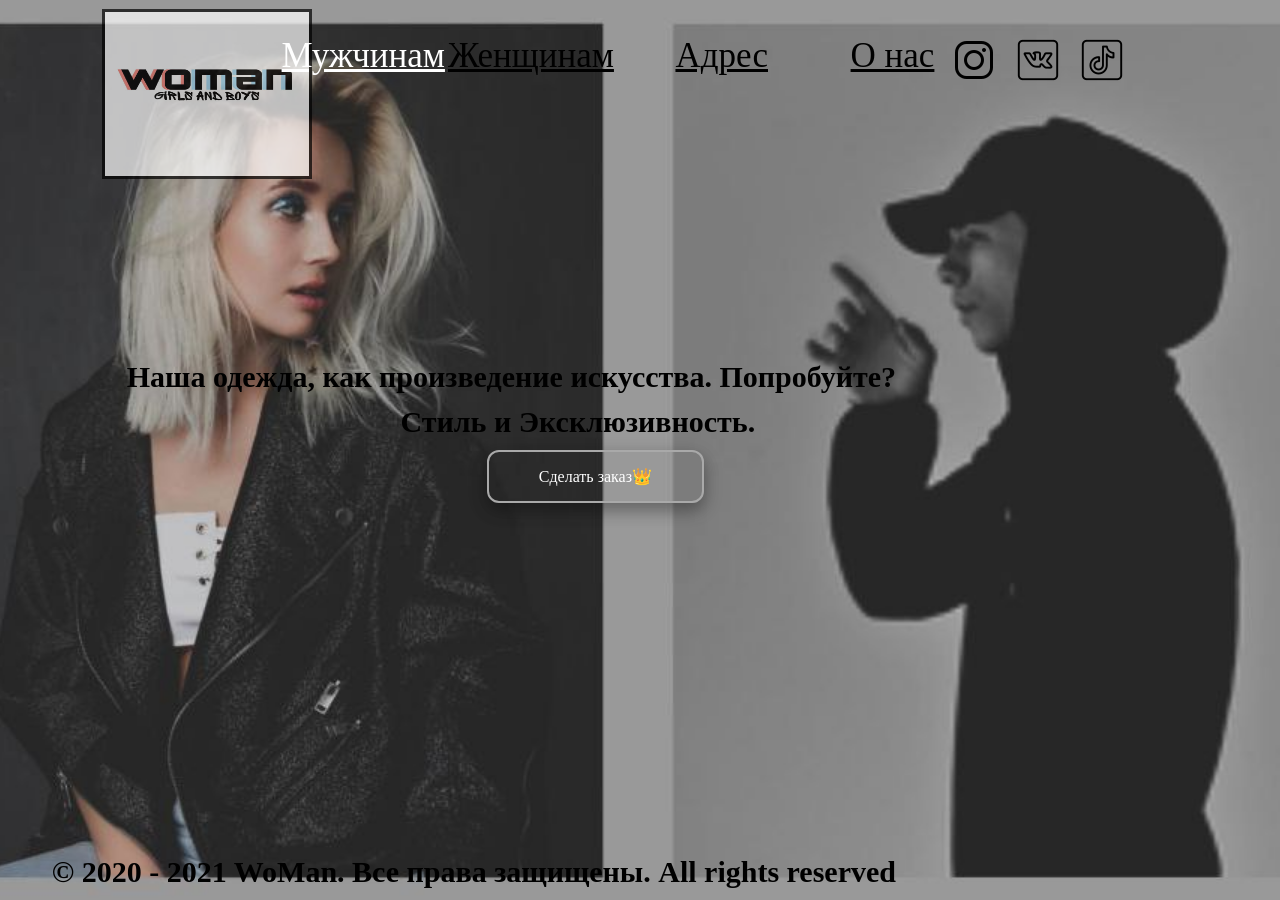
<file: index.html>
<!DOCTYPE html>
<html>
<head>
<meta charset="utf-8">
<title>Главная</title>
<link rel="stylesheet" href="css/главная.css">
</head>
<body>


<div class="button">
  <a href="#" id ="open_pop_up">Cделать заказ👑</a>
</div>

<div class="pop_up" id="pop_up">
  <div class="pop_up_container">
      <div class="pop_up_body" id="pop_up_body">
          <p>Оставить заявку</p>
          <form action="mail.php" method="POST"  >
              <input type="text" name="user_name" placeholder="Имя">
              <input type="text" name="user_phone" placeholder="Телефон">
              <input type="text" name="user_email" placeholder="Электроная почта">
              <button>Оставить заявку</button>
              
          </form>
          <div class="pop_up_close" id="pop_up_close">&#10006</div>
      </div>
  </div>
</div>


<p> <img src="logo.jfif" width="210" height="170" 
 class="fig">
 <a href="man.html" class="man">Мужчинам</a></p>
<a href="girl.html" class="girl">Женщинам</a></p>
<a href="adress.html" class="us">Адрес</a></p>
<a href="us.html" class="adress">О нас</a></p>
<a href="https://vk.com/ddcustomzone" class="tt"> </a></p>
<a href="https://vk.com/ddcustomzone" class="vk"> </a></p>
<a href="https://vk.com/ddcustomzone" class="inst"></a></p>
<a class="text1">Наша одежда, как произведение искусства. Попробуйте?</a></p>
<a class="text2">Стиль и Эксклюзивность.</a></p>
<a class="text">© 2020  - 2021 WoMan. Все права защищены. All rights reserved</a></p>
</p></p>
<script>

const openPopUp = document.getElementById('open_pop_up');
const closePopUp = document.getElementById('pop_up_close');
const popUp = document.getElementById('pop_up');

openPopUp.addEventListener('click', function(e){
    e.preventDefault();
    popUp.classList.add('active');
})

closePopUp.addEventListener('click', () => {
    popUp.classList.remove('active');
})
$(function(){
  $('form').submit(function() {
  var form = $(this);
    $.ajax({
        type: "POST",
        url: "mail.php",
        data: form.serialize(),
        beforeSend: (function(){
          $('.submit').css('color', 'transparent');
          $('.submit').addClass('progress-bar progress-bar-striped progress-bar-animated bg-warning');
        }),error: function(XMLHttpRequest, textStatus, errorThrown) {
              $('.error-data').slideDown();
            },success: (function() {
                $('.submit').css('color', '#333');
                $('.submit').removeClass('progress-bar progress-bar-striped progress-bar-animated bg-warning');
                $('.alrt').fadeIn();
        setTimeout(function() {
            form.trigger("reset");
        }, 2000);
    })
})
    return false;
})
})
const { SourceMapDevToolPlugin } = require("webpack");

plugins: [
  new SourceMapDevToolPlugin({
    filename: "[file].map"
  }),

]
  </script>
</body>
</html>
</file>
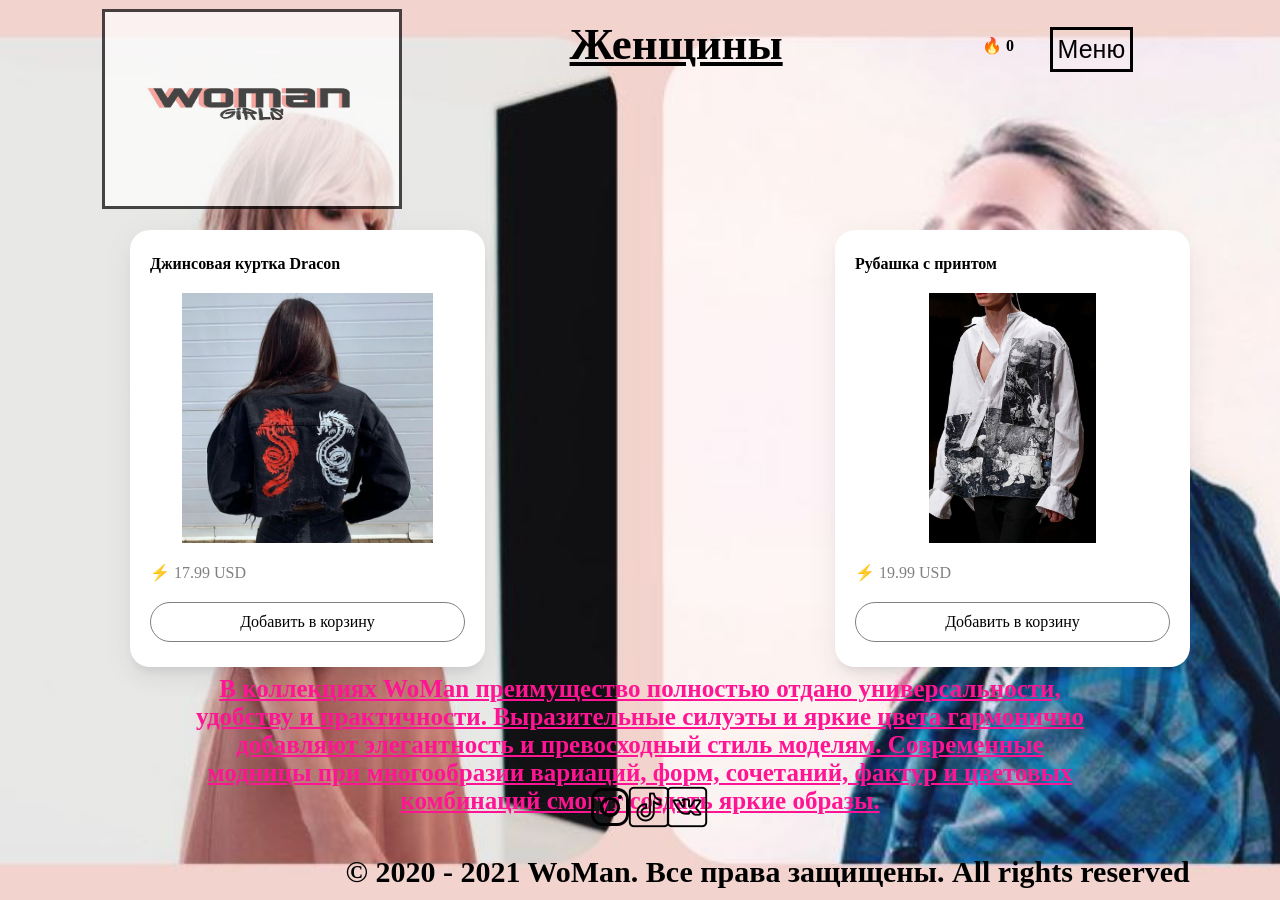
<file: girl.html>
<!DOCTYPE html>
<html>
<head>
<meta charset="utf-8">
<title>Girl</title>
<link rel="stylesheet" href="css/girl.css">
</head>
<body>

<p><a href="index.html"> <img src="дев.jfif" width="300" height="200" 
 class="fig"></a>
<div class="dropdown">
  <button class="dropbtn">Меню</button>
  <div class="dropdown-content">
    <a href="index.html">Главная</a>
    <a href="man.html">Мужчинам</a>
    <a href="adress.html">Адрес</a>
    <a href="us.html">О нас</a>
  
  </div>
</div>
 <a href="https://vk.com/ddcustomzone" class="basket"> </a></p>
 <a href="man.html" class="girl">Женщины</a></p>
 <a class="text1">В коллекциях WoMan преимущество полностью отдано универсальности, удобству и практичности. 
Выразительные силуэты и яркие цвета гармонично добавляют элегантность и превосходный стиль моделям.
Современные модницы при многообразии вариаций, форм, сочетаний, фактур и цветовых комбинаций смогут создать яркие образы.</a></p>
<a href="https://vk.com/ddcustomzone" class="tt"> </a></p>
<a href="https://vk.com/ddcustomzone" class="vk"> </a></p>
<a href="https://vk.com/ddcustomzone" class="inst"></a></p>

<a class="text">© 2020  - 2021 WoMan. Все права защищены. All rights reserved</a></p>
</p></p>
<div id="header"></div>
<div id="products"></div>
<div id="shopping"></div>
</p></p>
<script src="utils/localStorageUtil.js"></script>

<script src="constants2/catalog.js"></script>
<script src="constants2/root.js"></script>

<script src="components/Header/Header.js"></script>
<link rel="stylesheet" href="components/Header/Header.css">

<script src="components/Products/Products.js"></script>
<link rel="stylesheet" href="components/Products/Products.css">

<script src="components/shopping/shopping.js"></script>
<link rel="stylesheet" href="components/shopping/shopping.css">

</body>
</html>
</file>
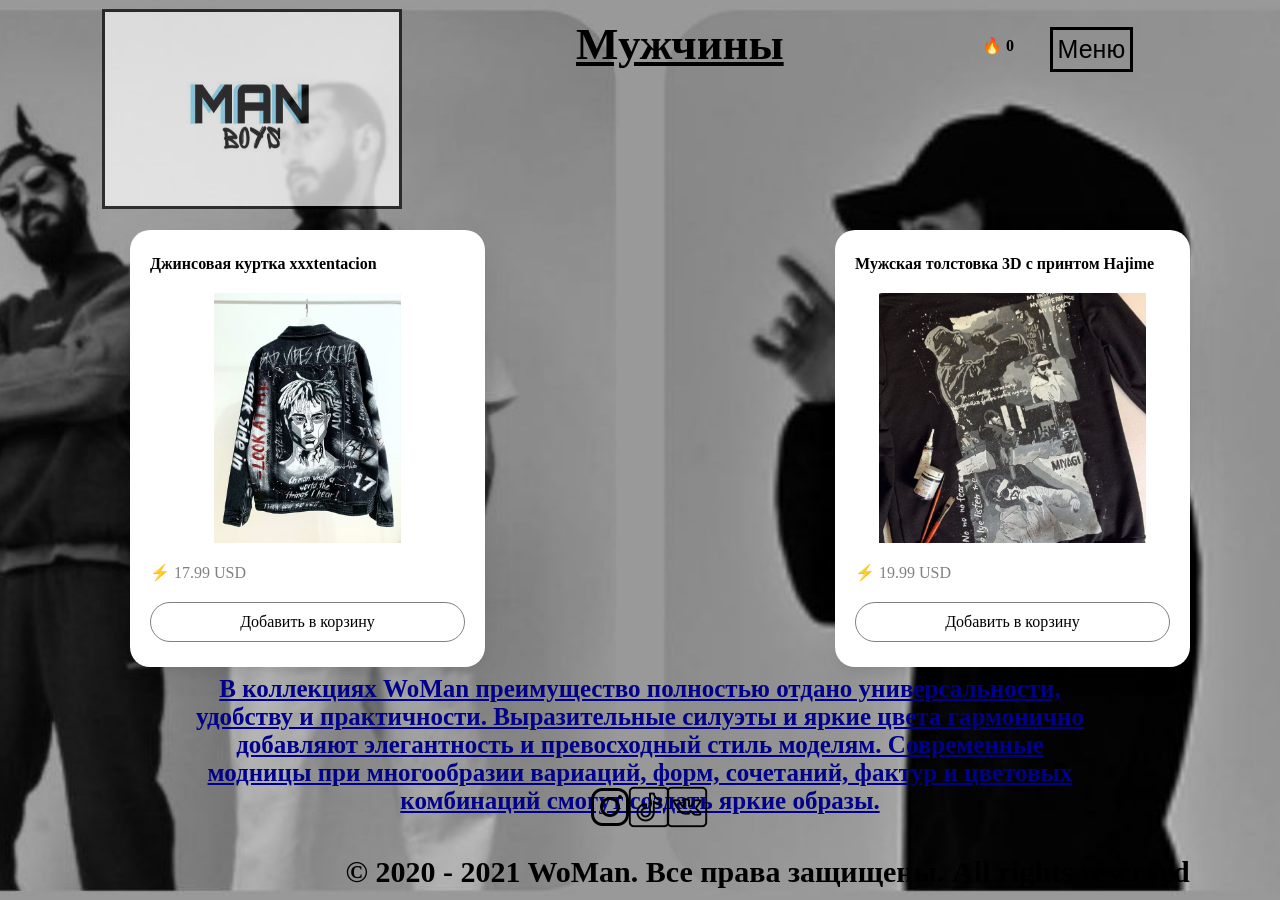
<file: man.html>
<!DOCTYPE html>
<html>
<head>
<meta charset="utf-8">
<title>Man</title>
<link rel="stylesheet" href="css/man.css">
</head>
<body>
<p><a href="Главная.html"> <img src="муж.jpg" width="300" height="200" 
 class="fig"></a>
 <div class="dropdown">
  <button class="dropbtn">Меню</button>
  <div class="dropdown-content">
    <a href="index.html">Главная</a>
    <a href="girl.html">Женщинам</a>
    <a href="adress.html">Адрес</a>
    <a href="us.html">О нас</a>
  </div>
</div>
<a href="https://vk.com/ddcustomzone" class="basket"> </a></p>
<a href="girl.html" class="man">Мужчины</a></p>
<a class="text1">В коллекциях WoMan преимущество полностью отдано универсальности, удобству и практичности. 
Выразительные силуэты и яркие цвета гармонично добавляют элегантность и превосходный стиль моделям.
Современные модницы при многообразии вариаций, форм, сочетаний, фактур и цветовых комбинаций смогут создать яркие образы.</a></p>

<a href="https://vk.com/ddcustomzone" class="tt"> </a></p>
<a href="https://vk.com/ddcustomzone" class="vk"> </a></p>
<a href="https://vk.com/ddcustomzone" class="inst"></a></p>
<a class="text">© 2020  - 2021 WoMan. Все права защищены. All rights reserved</a></p>
<div id="header"></div>
<div id="products"></div>
<div id="shopping"></div>
</p></p>
<script src="utils/localStorageUtil.js"></script>

<script src="constants/catalog.js"></script>
<script src="constants/root.js"></script>

<script src="components/Header/Header.js"></script>
<link rel="stylesheet" href="components/Header/Header.css">

<script src="components/Products/Products.js"></script>
<link rel="stylesheet" href="components/Products/Products.css">

<script src="components/shopping/shopping.js"></script>
<link rel="stylesheet" href="components/shopping/shopping.css">


</body>
</html>
</file>
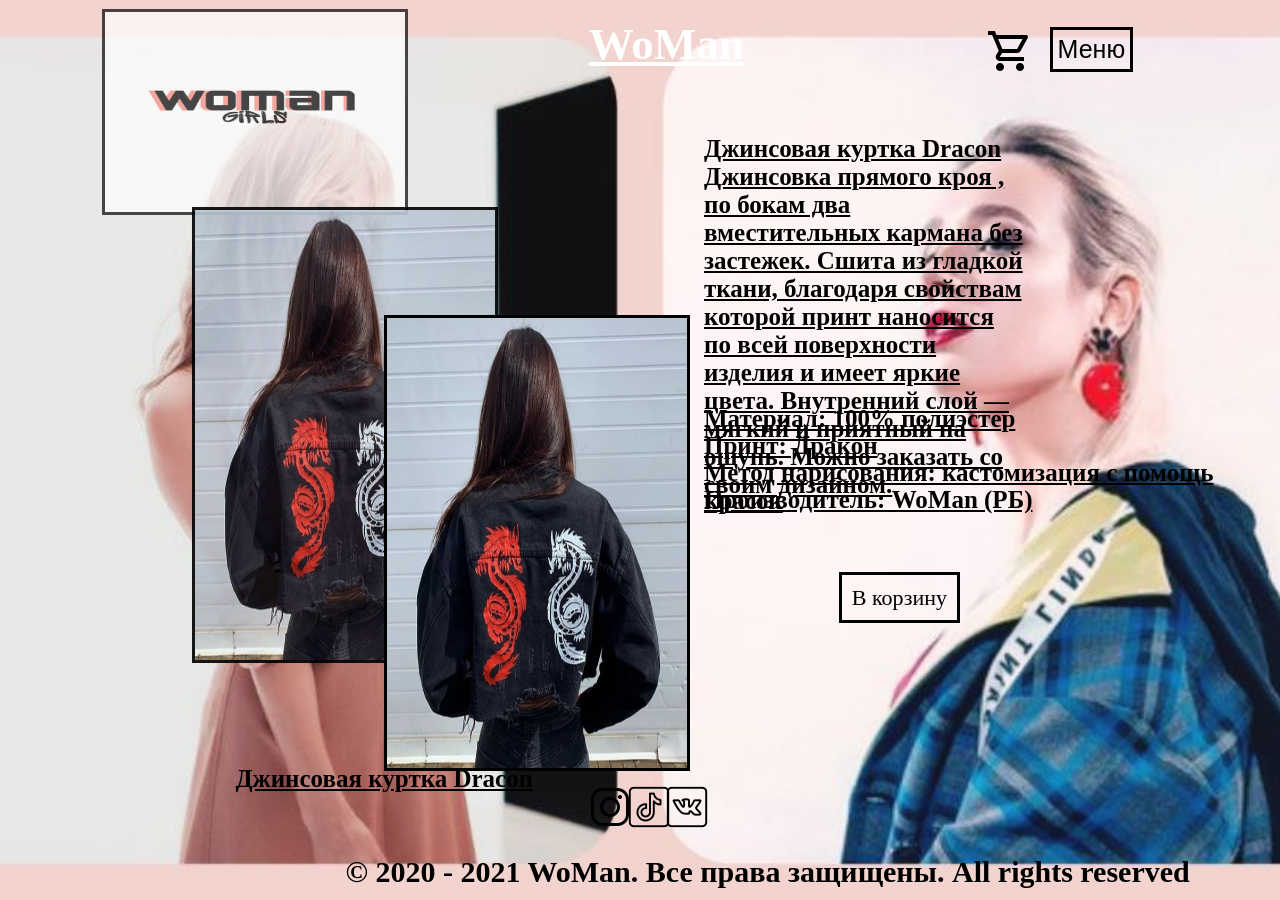
<file: tov.girl.html>
<!DOCTYPE html>
<html>
<head>
<meta charset="utf-8">
<title>tov</title>
<link rel="stylesheet" href="css/tov.girl.css">
</head>
<body>

<p><a href="girl.html"> <img src="дев.jfif" width="300" height="200" 
 class="fig"></a>
<img src="товар.дев.jpg" width="300" height="450" 
 class="tov">
<img src="товар.дев.jpg" width="300" height="450" 
 class="tov2">
<div class="dropdown">
  <button class="dropbtn">Меню</button>
  <div class="dropdown-content">
    <a href="Главная.html">Главная</a>
    <a href="girl.html">Женщинам</a>
    <a href="adress.html">Адрес</a>
    <a href="us.html">О нас</a>
  </div>
</div>

<div class="kupt1">
  <a class="kup1">В корзину</a>
</div>

 <a href="https://vk.com/ddcustomzone" class="basket"> </a></p>
 <a href="man.html" class="Woman">WoMan</a></p>
<a href="https://vk.com/ddcustomzone" class="tt"> </a></p>
<a href="https://vk.com/ddcustomzone" class="vk"> </a></p>
<a href="https://vk.com/ddcustomzone" class="inst"></a></p>
<a class="text2">Джинсовая куртка Dracon</a></ps>
<a class="text1">Джинсовая куртка Dracon
Джинсовка прямого кроя , по бокам два вместительных кармана без застежек. Сшита из гладкой  ткани, благодаря свойствам которой принт наносится по всей поверхности изделия и имеет яркие цвета. Внутренний слой — мягкий и приятный на ощупь. Можно заказать со своим дизайном.</a></p>
<a class="text3">
Материал: 100% полиэстер</a>  
<a class="text4">Принт: Дракон</a>
<a class="text5">Метод нарисования: кастомизация с помощь красок</a>
<a class="text6">Производитель: WoMan (РБ)</a>

<a class="text">© 2020  - 2021 WoMan. Все права защищены. All rights reserved</a></p>
</p></p>
</body>
</html>
</file>
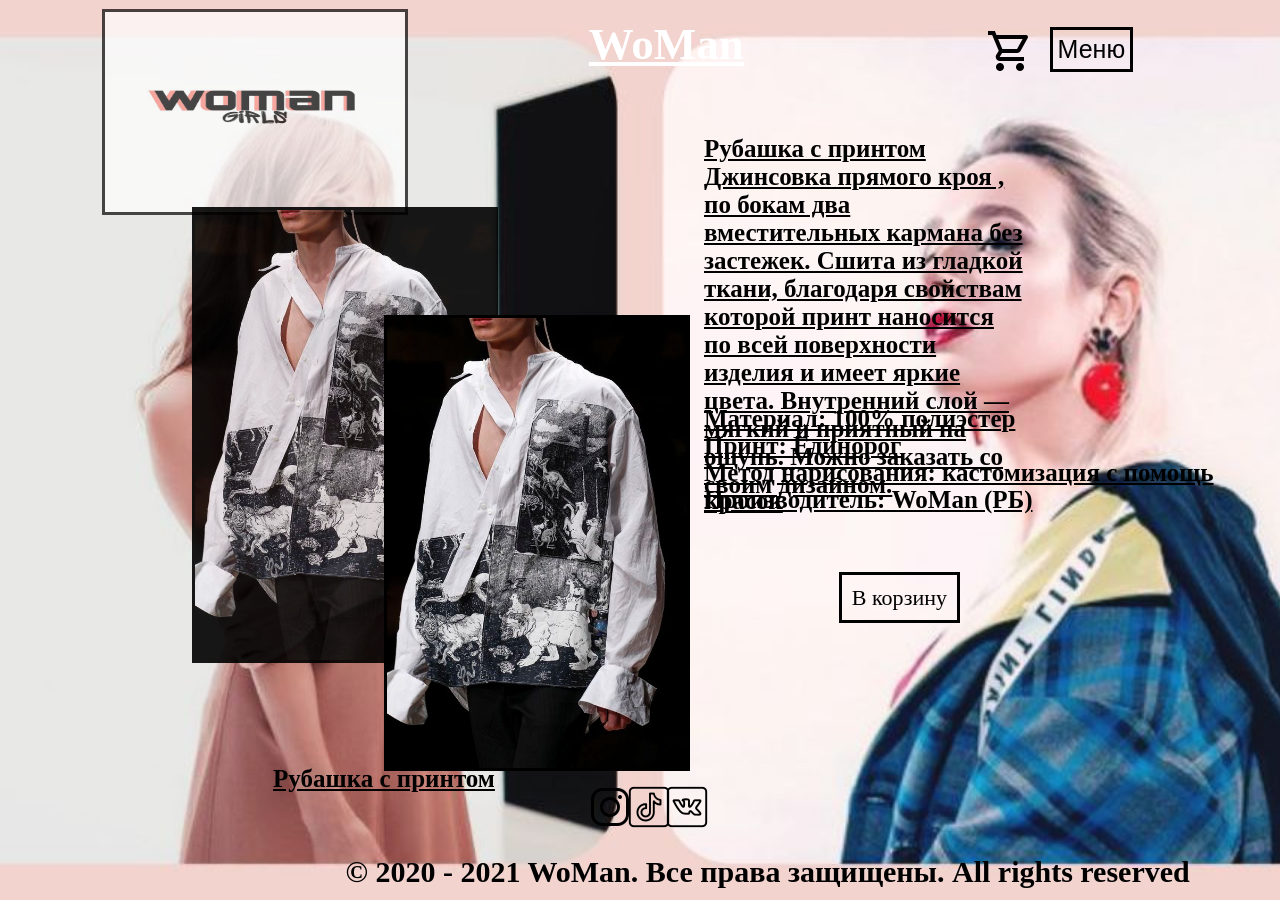
<file: tov.girl2.html>
<!DOCTYPE html>
<html>
<head>
<meta charset="utf-8">
<title>tov</title>
<link rel="stylesheet" href="css/tov.girl2.css">
</head>
<body>

<p><a href="girl.html"> <img src="дев.jfif" width="300" height="200" 
 class="fig"></a>
<img src="товар.дев2.jpg" width="300" height="450" 
 class="tov">
<img src="товар.дев2.jpg" width="300" height="450" 
 class="tov2">
<div class="dropdown">
  <button class="dropbtn">Меню</button>
  <div class="dropdown-content">
    <a href="Главная.html">Главная</a>
    <a href="girl.html">Женщинам</a>
    <a href="adress.html">Адрес</a>
    <a href="us.html">О нас</a>
  </div>
</div>

<div class="kupt1">
  <a class="kup1">В корзину</a>
</div>

 <a href="https://vk.com/ddcustomzone" class="basket"> </a></p>
 <a href="man.html" class="Woman">WoMan</a></p>
<a href="https://vk.com/ddcustomzone" class="tt"> </a></p>
<a href="https://vk.com/ddcustomzone" class="vk"> </a></p>
<a href="https://vk.com/ddcustomzone" class="inst"></a></p>
<a class="text2">Рубашка с принтом</a></ps>
<a class="text1">Рубашка с принтом
Джинсовка прямого кроя , по бокам два вместительных кармана без застежек. Сшита из гладкой  ткани, благодаря свойствам которой принт наносится по всей поверхности изделия и имеет яркие цвета. Внутренний слой — мягкий и приятный на ощупь. Можно заказать со своим дизайном.</a></p>
<a class="text3">
Материал: 100% полиэстер</a>  
<a class="text4">Принт: Единорог</a>
<a class="text5">Метод нарисования: кастомизация с помощь красок</a>
<a class="text6">Производитель: WoMan (РБ)</a>

<a class="text">© 2020  - 2021 WoMan. Все права защищены. All rights reserved</a></p>
</p></p>
</body>
</html>
</file>
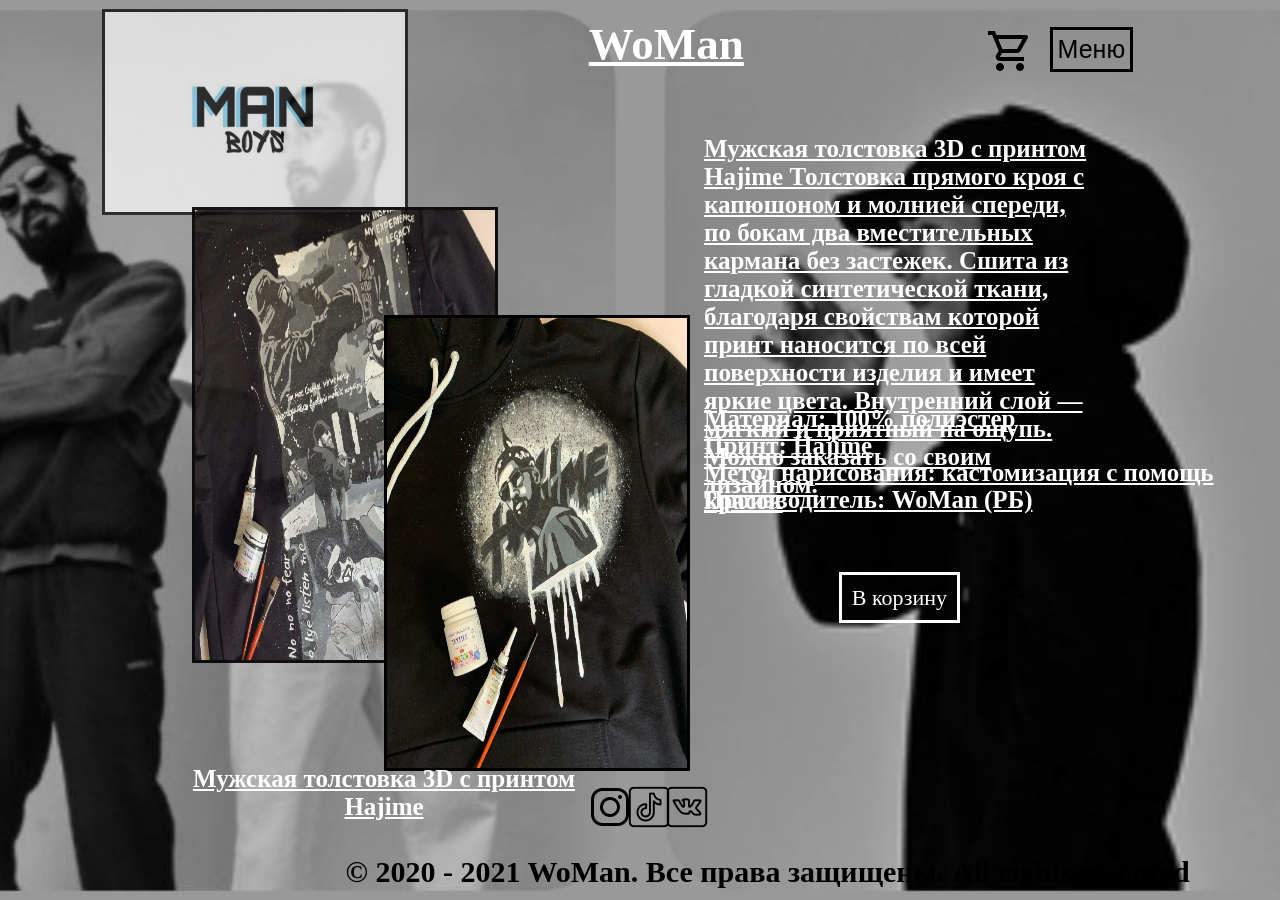
<file: tov.html>
<!DOCTYPE html>
<html>
<head>
<meta charset="utf-8">
<title>tov</title>
<link rel="stylesheet" href="css/tov.css">
</head>
<body>

<p><a href="man.html"> <img src="муж.jpg" width="300" height="200" 
 class="fig"></a>
<img src="товар.jfif" width="300" height="450" 
 class="tov">
<img src="товар1.jfif" width="300" height="450" 
 class="tov2">
<div class="dropdown">
  <button class="dropbtn">Меню</button>
  <div class="dropdown-content">
    <a href="Главная.html">Главная</a>
    <a href="girl.html">Женщинам</a>
    <a href="adress.html">Адрес</a>
    <a href="us.html">О нас</a>
  </div>
</div>

<div class="kupt1">
  <a class="kup1">В корзину</a>
</div>

 <a href="https://vk.com/ddcustomzone" class="basket"> </a></p>
 <a href="girl.html" class="Woman">WoMan</a></p>
<a href="https://vk.com/ddcustomzone" class="tt"> </a></p>
<a href="https://vk.com/ddcustomzone" class="vk"> </a></p>
<a href="https://vk.com/ddcustomzone" class="inst"></a></p>
<a class="text2">Мужская толстовка 3D  с принтом Hajime</a></ps>
<a class="text1">Мужская толстовка 3D  с принтом Hajime
Толстовка прямого кроя с капюшоном и молнией спереди, по бокам два вместительных кармана без застежек. Сшита из гладкой синтетической ткани, благодаря свойствам которой принт наносится по всей поверхности изделия и имеет яркие цвета. Внутренний слой — мягкий и приятный на ощупь. Можно заказать со своим дизайном.</a></p>
<a class="text3">
Материал: 100% полиэстер</a>  
<a class="text4">Принт: Hajime</a>
<a class="text5">Метод нарисования: кастомизация с помощь красок</a>
<a class="text6">Производитель: WoMan (РБ)</a>

<a class="text">© 2020  - 2021 WoMan. Все права защищены. All rights reserved</a></p>
</p></p>
</body>
</html>
</file>
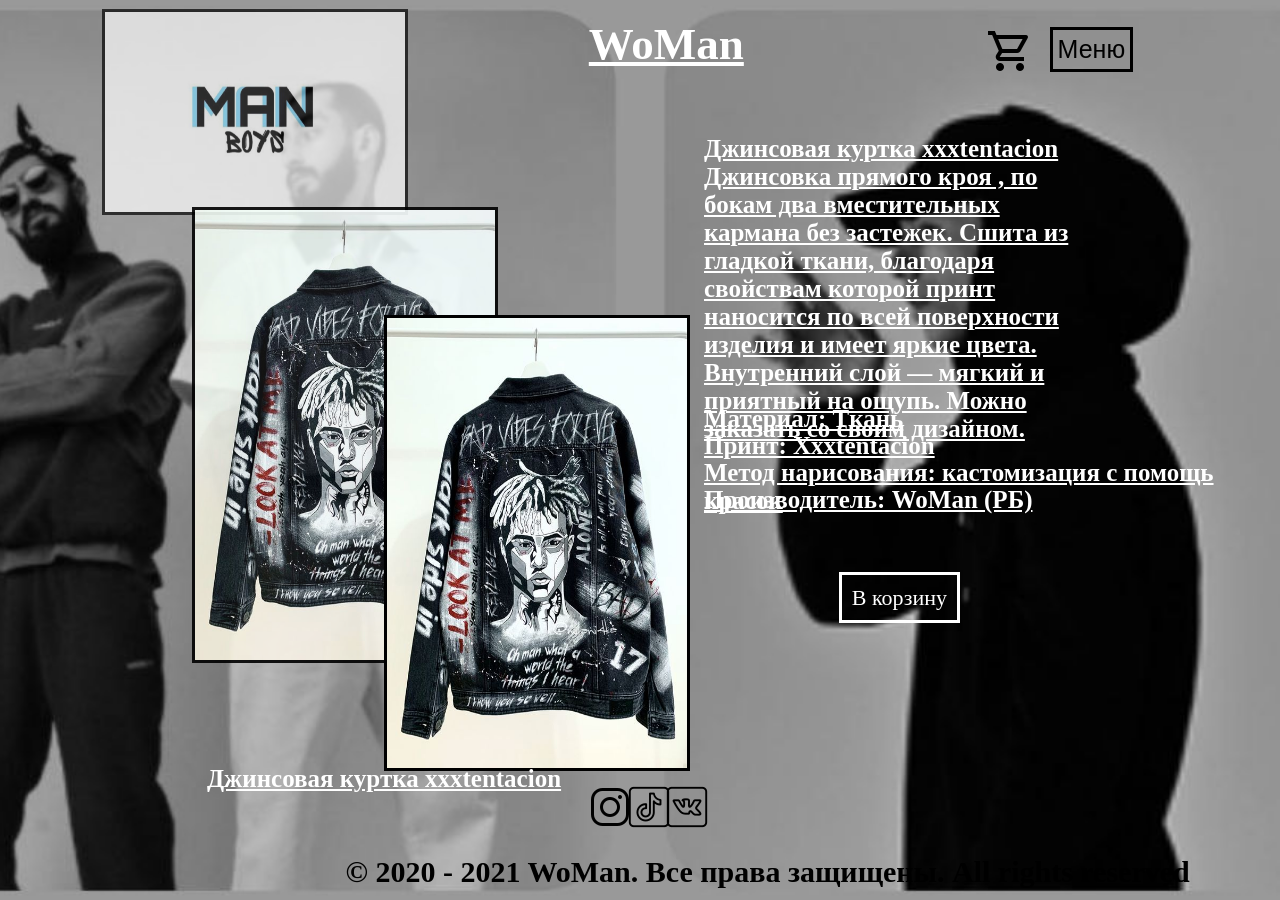
<file: tov2.html>
<!DOCTYPE html>
<html>
<head>
<meta charset="utf-8">
<title>tov2</title>
<link rel="stylesheet" href="css/tov2.css">
</head>
<body>

<p><a href="man.html"> <img src="муж.jpg" width="300" height="200" 
 class="fig"></a>
<img src="товар2.jpg" width="300" height="450" 
 class="tov">
<img src="товар2.jpg" width="300" height="450" 
 class="tov2">
<div class="dropdown">
  <button class="dropbtn">Меню</button>
  <div class="dropdown-content">
    <a href="Главная.html">Главная</a>
    <a href="girl.html">Женщинам</a>
    <a href="adress.html">Адрес</a>
    <a href="us.html">О нас</a>
  </div>
</div>

<div class="kupt1">
  <a class="kup1">В корзину</a>
</div>

 <a href="https://vk.com/ddcustomzone" class="basket"> </a></p>
 <a href="girl.html" class="Woman">WoMan</a></p>
<a href="https://vk.com/ddcustomzone" class="tt"> </a></p>
<a href="https://vk.com/ddcustomzone" class="vk"> </a></p>
<a href="https://vk.com/ddcustomzone" class="inst"></a></p>
<a class="text2">Джинсовая куртка xxxtentacion</a></ps>
<a class="text1">Джинсовая куртка xxxtentacion
Джинсовка прямого кроя , по бокам два вместительных кармана без застежек. Сшита из гладкой  ткани, благодаря свойствам которой принт наносится по всей поверхности изделия и имеет яркие цвета. Внутренний слой — мягкий и приятный на ощупь. Можно заказать со своим дизайном.</a></p>
<a class="text3">
Материал: Tкань</a>  
<a class="text4">Принт: Xxxtentacion</a>
<a class="text5">Метод нарисования: кастомизация с помощь красок</a>
<a class="text6">Производитель: WoMan (РБ)</a>

<a class="text">© 2020  - 2021 WoMan. Все права защищены. All rights reserved</a></p>
</p></p>
</body>
</html>
</file>
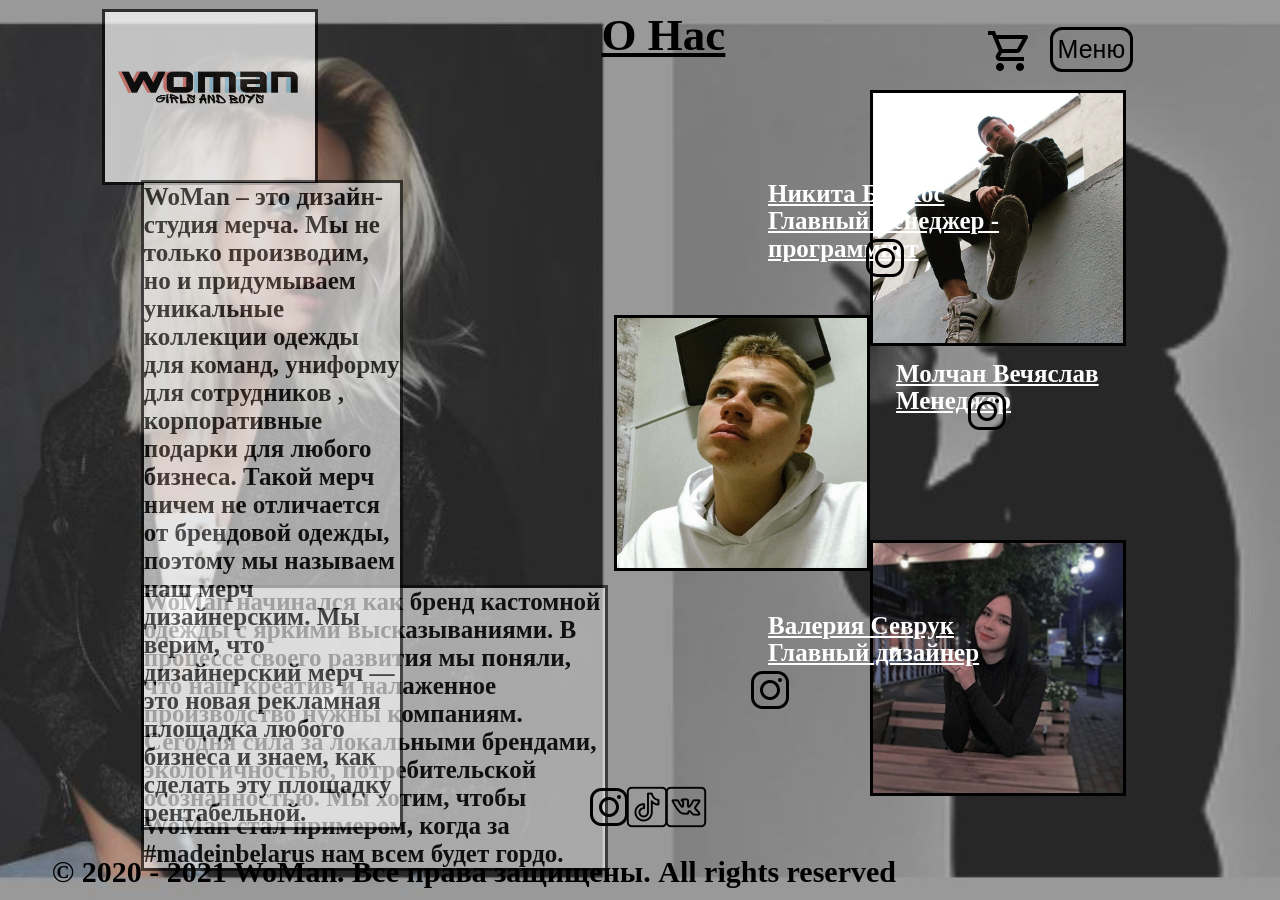
<file: us.html>
<!DOCTYPE html>
<html>
<head>
<meta charset="utf-8">
<title>adress</title>
<link rel="stylesheet" href="css/us.css">
</head>
<body>
<p> <a href="index.html"><img src="logo.jfif" width="210" height="170" 
 class="fig"></a>
<img src="me.jpeg" width="250" height="250" 
 class="fig1">
<img src="slava.jpeg" width="250" height="250" 
 class="fig2">
<img src="lera.jpeg" width="250" height="250" 
 class="fig3">
  <a class="text1">WoMan начинался как бренд кастомной одежды с яркими высказываниями. В процессе своего развития мы поняли, что наш креатив и налаженное производство нужны компаниям. Сегодня сила за локальными брендами, экологичностью, потребительской осознанностью. Мы хотим, чтобы WoMan стал примером, когда за #madeinbelarus нам всем будет гордо. </a></p>
<a  href="index.html" class="adress">О Нас</a></p>
 <a class="text2">WoMan – это дизайн-студия мерча. 
Мы не только производим, но и придумываем уникальные
 коллекции одежды для команд, униформу для сотрудников
, корпоративные подарки для любого бизнеса.
 Такой мерч ничем не отличается от брендовой одежды,
 поэтому мы называем наш мерч дизайнерским.
 Мы верим, что дизайнерский мерч — это новая рекламная площадка любого бизнеса и знаем, как сделать эту площадку рентабельной.
</a></p>
<a class="text3">Никита Биркос
</a></p>
<a class="text4">Главный менеджер - программист 
</a></p>
<a class="text5">Молчан Вечяслав
</a></p>
<a class="text6">Менеджер 
</a></p>
<a class="text7">Валерия Севрук
</a></p>
<a class="text8">Главный дизайнер
</a></p>
<a href="https://vk.com/ddcustomzone" class="basket"> </a></p>
<a href="https://vk.com/ddcustomzone" class="tt"> </a></p>
<a href="https://vk.com/ddcustomzone" class="vk"> </a></p>
<a href="https://vk.com/ddcustomzone" class="inst"></a></p>
<a href="https://vk.com/ddcustomzone" class="inst1"></a></p>
<a href="https://vk.com/ddcustomzone" class="inst2"></a></p>
<a href="https://vk.com/ddcustomzone" class="inst3"></a></p>
<a class="text">© 2020  - 2021 WoMan. Все права защищены. All rights reserved</a></p>
</p></p>
<div class="dropdown">
  <button class="dropbtn">Меню</button>
  <div class="dropdown-content">
    <a href="index.html">Главная</a>
    <a href="man.html">Мужчинам</a>
    <a href="girl.html">Женщинам</a>
    <a href="adress.html">Aдрес</a>
  </div>
</div>


</body>
</html>
</file>
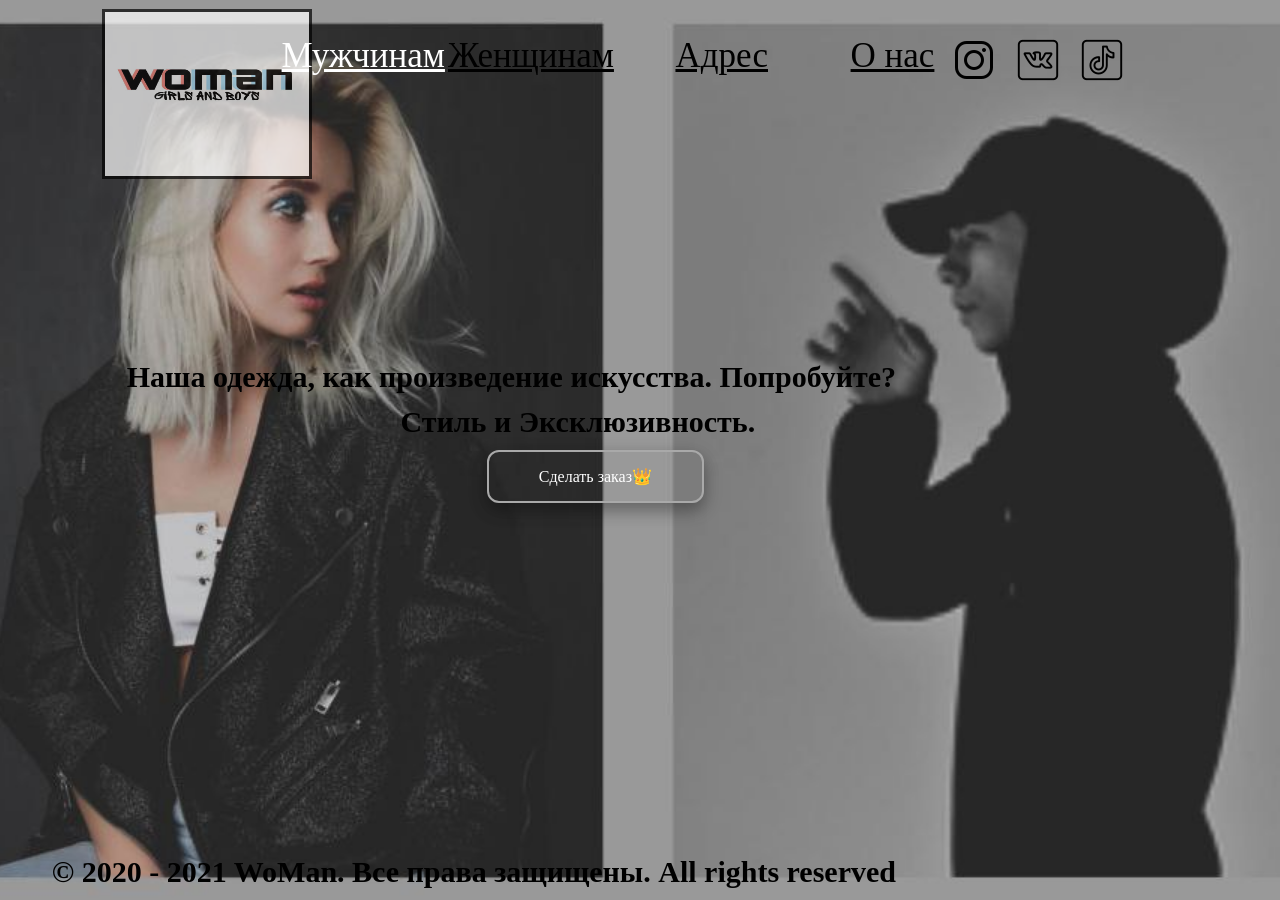
<file: Главная.html>
<!DOCTYPE html>
<html>
<head>
<meta charset="utf-8">
<title>Главная</title>
<link rel="stylesheet" href="css/главная.css">
</head>
<body>
 <!-- <button class="pop">Cделать заказ👑</button>

<div class="popup">
  <div class="container">
    <div class="popup__wrapper">
      <div id="blablabla">
        <form role="form" action="/requestFine" autocomplete="off" method="POST">
          <label>Ім'я:</label>
          <input type="text" name="nameReq">
          <label>Прізвище:</label>
          <input type="text" name="lastNameReq">
          <label>Телефон:</label>
          <input type="text" name="telReq">
          <label>Опис:</label>
          <input type="text" name="textReq">
          <button type="submit" class="btn btn-success">Отправить</button>
        </form>
      </div>
    </div>
  </div>
</div> -->


<div class="button">
  <a href="#" id ="open_pop_up">Cделать заказ👑</a>
</div>

<div class="pop_up" id="pop_up">
  <div class="pop_up_container">
      <div class="pop_up_body" id="pop_up_body">
          <p>Оставить заявку</p>
          <form action="mail.php" method="POST"  >
              <input type="text" name="user_name" placeholder="Имя">
              <input type="text" name="user_phone" placeholder="Телефон">
              <input type="text" name="user_email" placeholder="Электроная почта">
              <button>Оставить заявку</button>
              
          </form>
          <div class="pop_up_close" id="pop_up_close">&#10006</div>
      </div>
  </div>
</div>


<p> <img src="logo.jfif" width="210" height="170" 
 class="fig">
 <a href="man.html" class="man">Мужчинам</a></p>
<a href="girl.html" class="girl">Женщинам</a></p>
<a href="adress.html" class="us">Адрес</a></p>
<a href="us.html" class="adress">О нас</a></p>
<a href="https://vk.com/ddcustomzone" class="tt"> </a></p>
<a href="https://vk.com/ddcustomzone" class="vk"> </a></p>
<a href="https://vk.com/ddcustomzone" class="inst"></a></p>
<a class="text1">Наша одежда, как произведение искусства. Попробуйте?</a></p>
<a class="text2">Стиль и Эксклюзивность.</a></p>
<a class="text">© 2020  - 2021 WoMan. Все права защищены. All rights reserved</a></p>
</p></p>
<script>

const openPopUp = document.getElementById('open_pop_up');
const closePopUp = document.getElementById('pop_up_close');
const popUp = document.getElementById('pop_up');

openPopUp.addEventListener('click', function(e){
    e.preventDefault();
    popUp.classList.add('active');
})

closePopUp.addEventListener('click', () => {
    popUp.classList.remove('active');
})
  </script>
</body>
</html>
</file>
<file: css/главная.css>
body
{
    background: #FFFFFF url(Главная.jpeg); 
    background-size: 1920px 1080px;
    background-repeat: no-repeat;
    background-position: 50%;
    background-attachment: fixed;
    }
    IMG.fig {
    border: 3px solid #000000;
    filter: alpha(Opacity=70);
    opacity: 0.7; 
    position: absolute;
      top: 1%;
      left: 8%;
    
    }
    a.man{
      
    font-size:35px;
    color:#ffffff;
    position: absolute;
      top: 4%;
      left: 22%;
    
    
    }
    a.man:visited {
        color: #ffffff; /* Цвет посещённой ссылки */
       } 
       a.man:hover {
        color: #000000; /* Цвет ссылки при наведении на нее курсора мыши */  
        text-decoration: underline; /* Добавляем подчеркивание */
       }
    a.girl{
      
    font-size:35px;
    color:#000000;
    position: absolute;
      top: 4%;
      left: 35%;
    
    }
    a.girl:visited {
        color: #ffffff; /* Цвет посещённой ссылки */
       } 
      a.girl:hover {
        color: #000000; /* Цвет ссылки при наведении на нее курсора мыши */  
        text-decoration: underline; /* Добавляем подчеркивание */
       }
       a.us{
      
    font-size:35px;
    color:#000000;
    position: absolute;
      top: 4%;
      right: 40%;
    
    }
    a.us:visited {
        color: #000000; /* Цвет посещённой ссылки */
       } 
       a.us:hover {
        color: #FFFFFF; /* Цвет ссылки при наведении на нее курсора мыши */  
        text-decoration: underline; /* Добавляем подчеркивание */
       }
       a.adress{
      
    font-size:35px;
    color:#000000;
    position: absolute;
      top: 4%;
      right: 27%;
    
    
    }
    a.adress:visited {
        color: #000000; /* Цвет посещённой ссылки */
       } 
       a.adress:hover {
        color: #FFFFFF; /* Цвет ссылки при наведении на нее курсора мыши */  
        text-decoration: underline; /* Добавляем подчеркивание */
       }
    
       a.tt {
        background: url(tt.png); /* Путь к файлу с исходным рисунком  */
        display: block; /*  Рисунок как блочный элемент */
        width: 48px; /* Ширина рисунка */
        height: 48px; /*  Высота рисунка */
     position: absolute;
      top: 4%;
      right: 12%;
        }
       a.tt:hover {
        background: url(tt1.png); /* Путь к файлу с заменяемым рисунком  */
       }
        a.vk {
        background: url(vk.png); /* Путь к файлу с исходным рисунком  */
        display: block; /*  Рисунок как блочный элемент */
        width: 48px; /* Ширина рисунка */
        height: 48px; /*  Высота рисунка */
      position: absolute;
      top: 4%;
      right: 17%;
        }
       a.vk:hover {
        background: url(vk1.png); /* Путь к файлу с заменяемым рисунком  */
       }
        a.inst {
        background: url(inst.png); /* Путь к файлу с исходным рисунком  */
        display: block; /*  Рисунок как блочный элемент */
        width: 48px; /* Ширина рисунка */
        height: 48px; /*  Высота рисунка */
       position: absolute;
       top: 4%;
      right: 22%;
        }
       a.inst:hover {
        background: url(inst1.png); /* Путь к файлу с заменяемым рисунком  */
       }
       p{
        font-size: 32px;
       }
.button  {
margin-top: 40px;
text-align: center;
}
       .button a {
        background-color:Transparent ;
         border: 2px solid #A9A9A9 ;
         color: white;
         font-size: 32px;
         padding: 15px 50px;
         text-align: center;
         text-decoration: none;
         display: inline-block;
         border-radius: 12px;
         font-size: 16px;
         position: absolute;
         top: 50%;
         right: 45%;
     }
       .button a{
       -webkit-transition-duration: 0.4s; 
       transition-duration: 0.4s;
       box-shadow: 0 8px 16px 0 rgba(0,0,0,0.2), 0 6px 20px 0 rgba(0,0,0,0.19);
   }
   
   .button a:hover {
       background-color: #ffffff; 
       color: black;
       box-shadow: 0 12px 16px 0 rgba(0,0,0,0.24), 0 17px 50px 0 rgba(0,0,0,0.19);
   }
   *{
    margin: 0;
    padding: 0;
    box-sizing: border-box;
  }

.pop_up {

    width: 100%;
    height: 100%;
    position: fixed;
    left: 0;
    top: 0;
    background-color: transparent;
    z-index: 2;
    transform: translateY(-44.5%) scale(0);
    transition: .4s ease-in-out;
}

.pop_up.active {
   transform: translateY(0%) scale(100%);
   background-color: rgba(0, 0, 0, .8);
}

.pop_up_container{
    display: flex;
    width: 100%;
    height: 100%;
  
}

.pop_up_body {
    margin: auto;
    width: 600px;
    background-color: #A9A9A9;
    border-radius: 10px;
    text-align: center;
    padding: 100px 15px 110px 15px;
    position: relative;
}

.pop_up_body p {
    font-size: 28px;
    font-family: Montserrat;
    font-weight: 600;
    color: #22262D;
    margin-bottom: 40px;
}

.pop_up_body input {
    display: block;
    margin: 25px auto 0px auto;
    width: 330px;
    padding: 17px 20px;
    background-color: #E5E5E5;
    border-radius: 10px;
    border: none;
    font-family: Montserrat;
    font-weight: 500;
    font-size: 18px;
    color: black;
}

.pop_up_body input:focus {
    outline: none;
}

.pop_up_body button {
    cursor: pointer;
    display: block;
    width: 330px;
    margin: 60px auto 0px auto;
    padding: 20px 0px;
    font-family: Montserrat;
    font-weight: 500;
    font-size: 16px;
    border: none;
    color: black;
    border-radius: 10px;
    background-color:white;
}
.pop_up_body button {
  -webkit-transition-duration: 0.4s; 
  transition-duration: 0.4s;
  box-shadow: 0 8px 16px 0 rgba(0,0,0,0.2), 0 6px 20px 0 rgba(0,0,0,0.19);
}

.pop_up_body button:hover {
  background-color: black; 
  color: white;
  box-shadow: 0 12px 16px 0 rgba(0,0,0,0.24), 0 17px 50px 0 rgba(0,0,0,0.19);
}

.pop_up_close {
    position: absolute;
    top: 15px;
    right: 15px;
    font-size: 21px;
    cursor: pointer;
}
   
   

      
    a.text{
      font-size:30px;
    color:#000000;
     font-weight: bold;
     position: absolute;
       top: 95%;
      right: 30%;
    }
    a.text1{
      font-size:30px;
    color:#000000;
    font-weight: bold;
    position: absolute;
       top: 40%;
      right: 30%;
    }
    a.text2{
      font-size:30px;
    color:#000000;
    font-weight: bold;
    position: absolute;
       top: 45%;
      right: 41%;
    }
    
    .dropbtn {
        background-color: Transparent;
        border: 3px solid #000000;
        color: black;
        padding: 20px;
        font-size: 22px;
         border-radius: 12px;
     }
    .dropdown {
    display: inline-block;
        position: absolute;
      border-radius: 12px;
      top: 53%;
      left: 41%;
    
    }
    .dropdown:hover .dropbtn {background: #A9A9A9}
    
    a{
      color: #fff;
     }
    a:hover{
     text-decoration: none;
    }
    .container{
     width:450px;
     background-color: rgba(24, 33, 52, 0.7);
     margin: 100px auto 0 auto;
     text-align: center;
     box-shadow: 0 -5px 0 #3adbfd;
     padding-bottom: 20px;
    }
    .container img{
     width:120px;
     height:120px;
     margin: -60px 0 30px 0;
     border: 5px solid #1a394f;
     border-radius: 50%;
     box-shadow: 0 -5px 0 #3adbfd;
    }
    
    input[type="text"],input[type="password"]{
     width: 300px;
     height:50px;
     font-size: 18px;
     margin-bottom: 25px;
     border-radius: 4px;
     padding-left: 40px;
    }
    .dws-input input:hover{
     box-shadow: 0 0 6px 3px rgba(58, 219, 253, 0.35);
    }
    .dws-submit {
     padding: 13px 30px;
     margin: 5px 0 20px 0;
     font-size: 15px;
     color: #fff;
     background-color: #2ca8c6;
     border: none;
     border-bottom: 4px solid #6ee9fd;
     cursor: pointer;
    }
    .dws-submit:hover{
     transition: all 0.5s;
     background: #fff;
     color: #2c536c;
    }
    
    .dws-input::before{
     font-family: "FontAwesome";
     content: "\f007";
     position: absolute;
     font-size: 30px;
     padding: 10px 0 0 7px;
     color: #2c536c;
    }
    .dws-input:nth-child(2)::before{
    content: "\f023";
    }
    .dws-input:hover::before{
     color: #319ebc;
     transition: all 0.3s;
    }
    .dws-social i{
     color: #fff;
     font-size: 20px;
     width: 20px;
     padding: 10px;
    }
    .dws-social i:hover{
     background-color: #fff;
     color: #1a394f;
     border-radius: 5px;
     cursor: pointer;
    }
</file>
<file: css/girl.css>
body 

{
background: #FFFFFF url(girl.jpeg); 
background-size: 1920px 1080px;
background-repeat: no-repeat;
background-position: 50%;
background-attachment: fixed;
}
IMG.fig {
border: 3px solid #000000;
filter: alpha(Opacity=70);
opacity: 0.7; 
position: absolute;
  top: 1%;
  left: 8%;
}
IMG.tov {
border: 3px solid #000000;
filter: alpha(Opacity=90);
opacity: 0.9; 
position: absolute;
  top: 22%;
  left: 25%;
}
IMG.tov2 {
border: 3px solid #000000;
filter: alpha(Opacity=90);
opacity: 0.9; 
position: absolute;
  top: 22%;
  right: 25%;
}
a.girl{
  
font-size:45px;
color:#000000;
font-weight: bold;
position: absolute;
  top: 2%;
  left: 44.5%;
}
a.girl:visited {
    color: #000000; /* Цвет посещённой ссылки */
   } 
   a.girl:hover {
    color: #FFFFFF; /* Цвет ссылки при наведении на нее курсора мыши */  
    text-decoration: underline; /* Добавляем подчеркивание */
   }

   a.tt {
    background: url(tt.png); /* Путь к файлу с исходным рисунком  */
    display: block; /*  Рисунок как блочный элемент */
    width: 48px; /* Ширина рисунка */
    height: 48px; /*  Высота рисунка */
    position: absolute;
    top: 87%;
  left: 48.8%;
    }
   a.tt:hover {
    background: url(tt1.png); /* Путь к файлу с заменяемым рисунком  */
   }
    a.vk {
    background: url(vk.png); /* Путь к файлу с исходным рисунком  */
    display: block; /*  Рисунок как блочный элемент */
    width: 48px; /* Ширина рисунка */
    height: 48px; /*  Высота рисунка */
   position: absolute;
   top: 87%;
  left: 51.8%;
    }
   a.vk:hover {
    background: url(vk1.png); /* Путь к файлу с заменяемым рисунком  */
   }
    a.inst {
    background: url(inst.png); /* Путь к файлу с исходным рисунком  */
    display: block; /*  Рисунок как блочный элемент */
    width: 48px; /* Ширина рисунка */
    height: 48px; /*  Высота рисунка */
   position: absolute;
   top: 87%;
  left: 45.8%;
    }
   a.inst:hover {
    background: url(inst1.png); /* Путь к файлу с заменяемым рисунком  */
   }
  a.text{
  font-size:30px;
color:#000000;
font-weight: bold;
position: absolute;
  top: 95%;
  left: 27%;
}

 a.text1{
  text-decoration: underline;
  text-align: center;
  width: 70%;
  font-size:25px;
color:#FF1493;
 font-weight: bold;
position: absolute;
  top: 75%;
  left: 15%;
}
.dropbtn {
    background-color: Transparent;
    border: 3px solid #000000;
    color: black;
    padding: 5px;
    font-size: 25px;
    
 
}

.dropdown {
display: inline-block;
    position: absolute;
  top: 3%;
  left: 82%;
}

.dropdown-content {
    display: none;
    position: absolute;
    background-color: Transparent   ;
    min-width: 130px;
    box-shadow: 0px 26px 30px 0px rgba(4,4,4,0.4);
    z-index: 1;
    border: 2px solid #000000;
}

.dropdown-content a {
     font-size:22px;
    color: black;
    padding: 13px 20px;
    text-decoration: none;
    display: block;
}

.dropdown-content a:hover {background: #FFB6C1     }

.dropdown:hover .dropdown-content {display: block;}

.dropdown:hover .dropbtn {background: #FFB6C1    }

:root {
  --color-light: #f8f9fa;
  --color-white: #fff;
  --color-unaccent: #808080;
  --color-medium: #e8e8e8;
  --color-dark: #a1a1a1;

  --spacing-small: 10px;
  --spacing-medium: 20px;
  --spacing-large:230px;

  --border-radius: 20px;
  --linear-gradient: linear-gradient(to right, #e2f87c, #d6f567, #c8f151, #b9ee38, #a8eb12);
--box-shadow: 
  0 16px 24px 2px rgba(33,37,41,.02), 
  0 6px 30px 5px rgba(33,37,41,.04), 
  0 8px 10px -5px rgba(33,37,41,.1);
}

::-webkit-scrollbar {
  width: 8px;
}
::-webkit-scrollbar-thumb {
  background-color: var(--color-dark);
  border-radius: 5px;
}
::-webkit-scrollbar-track {
  background-color: var(--color-white);
}

* {
  box-sizing: border-box;
}
</file>
<file: components/Header/Header.css>
.header-container {
    display: flex;
    height: 50px;
    padding: var(--spacing-big);
position: absolute;
  top: 4%;
right:20% ;
width: 480px; 
height: 480px;
}
.header-counter {
    margin-left: auto;
    padding-right: var(--spacing-small);
    font-weight: bold;
    cursor: pointer;
}
</file>
<file: components/Products/Products.css>
.products-container {
    display: grid;
    grid-template-columns: repeat(auto-fit, minmax(320px, 1fr));
    grid-gap: 350px;
    width: 100%;
    max-width: 1100px;
    margin: var(--spacing-large) auto;
}
.products-element {
    display: flex;
    flex-direction: column;
    justify-content: flex-end;
    padding: 25px 20px;
    background-color: var(--color-white);
    border-radius: var(--border-radius);
    box-shadow: var(--box-shadow);
}
.products-element__name {
    margin-bottom: auto;
    font-weight: bold;
}
.products-element__img {
    width: 100%;
    height: 250px;
    margin-top: var(--spacing-medium);
    object-fit: contain;
}
.products-element__price {
    margin-top: var(--spacing-medium);
    color: var(--color-unaccent);
}
.products-element__btn {
    margin-top: var(--spacing-medium);
    padding: var(--spacing-small) var(--spacing-medium);
    border: 1px solid var(--color-unaccent);
    border-radius: var(--border-radius);
    cursor: pointer;
    outline: none;
    background: none;
    font-family: inherit;
    font-size: inherit;
}
.products-element__btn_active {
    border: 1px solid transparent;
    background-image: var(--linear-gradient);
}
</file>
<file: components/shopping/shopping.css>
.shopping-container {
    width: 50%;
    height: 50%;
    position: fixed;
    top: 50%;
    left: 50%;
    transform: translate(-50%, -50%);
    margin: auto;
    padding: var(--spacing-large);
    background-color: var(--color-white);
    box-shadow: var(--box-shadow);
}
.shopping-element__name {
    padding: var(--spacing-medium);
    font-weight: bold;
}
.shopping-element__price {
    padding: var(--spacing-medium);
    color: var(--color-unaccent);
}
.shopping__close {
    position: absolute;
    width: 35px;
    height: 35px;
    top: 20px;
    right: 20px;
    background-image: url(close.png);
    background-repeat: no-repeat;
    background-position: center center;
    background-size: contain;
    cursor: pointer;
}
</file>
<file: css/man.css>
body {
background: #FFFFFF url(man.jpg); 
background-size: 1920px 1080px;
background-repeat: no-repeat;
background-position: 50%;
background-attachment: fixed;
}
IMG.fig {
border: 3px solid #000000;
filter: alpha(Opacity=70);
opacity: 0.7; 
position: absolute;
  top: 1%;
  left: 8%;
}
IMG.tov {
border: 3px solid #000000;
filter: alpha(Opacity=90);
opacity: 0.9; 
position: absolute;
  top: 22%;
  left: 25%;
}
IMG.tov2 {
border: 3px solid #000000;
filter: alpha(Opacity=90);
opacity: 0.9; 
position: absolute;
  top: 22%;
  right: 25%;
}
a.man{
  
font-size:45px;
color:#000000;
font-weight: bold;
position: absolute;
  top: 2%;
  left: 45%;
}
a.man:visited {
    color: #000000; /* Цвет посещённой ссылки */
   } 
   a.man:hover {
    color: #FFFFFF; /* Цвет ссылки при наведении на нее курсора мыши */  
    text-decoration: underline; /* Добавляем подчеркивание */
   }

   a.tt {
    background: url(tt.png); /* Путь к файлу с исходным рисунком  */
    display: block; /*  Рисунок как блочный элемент */
    width: 48px; /* Ширина рисунка */
    height: 48px; /*  Высота рисунка */
    position: absolute;
    top: 87%;
  left: 48.8%;
    }
   a.tt:hover {
    background: url(tt1.png); /* Путь к файлу с заменяемым рисунком  */
   }
    a.vk {
    background: url(vk.png); /* Путь к файлу с исходным рисунком  */
    display: block; /*  Рисунок как блочный элемент */
    width: 48px; /* Ширина рисунка */
    height: 48px; /*  Высота рисунка */
   position: absolute;
   top: 87%;
  left: 51.8%;
    }
   a.vk:hover {
    background: url(vk1.png); /* Путь к файлу с заменяемым рисунком  */
   }
    a.inst {
    background: url(inst.png); /* Путь к файлу с исходным рисунком  */
    display: block; /*  Рисунок как блочный элемент */
    width: 48px; /* Ширина рисунка */
    height: 48px; /*  Высота рисунка */
   position: absolute;
   top: 87%;
  left: 45.8%;
    }
   a.inst:hover {
    background: url(inst1.png); /* Путь к файлу с заменяемым рисунком  */
   }
   
  a.text{
  font-size:30px;
color:#000000;
font-weight: bold;
position: absolute;
  top: 95%;
  left: 27%;
}

 a.text1{
  text-decoration: underline;
  text-align: center;
  width: 70%;
  font-size:25px;
color:#00008B;
 font-weight: bold;
position: absolute;
  top: 75%;
  left: 15%;
}
.dropbtn {
    background-color: Transparent;
    border: 3px solid #000000;
    color: black;
    padding: 5px;
    font-size: 25px;
    
 
}

.dropdown {
display: inline-block;
    position: absolute;
  top: 3%;
  left: 82%;
}

.dropdown-content {
    display: none;
    position: absolute;
    background-color: Transparent   ;
    min-width: 130px;
    box-shadow: 0px 26px 30px 0px rgba(4,4,4,0.4);
    z-index: 1;
    border: 2px solid #000000;
}

.dropdown-content a {
     font-size:22px;
    color: black;
    padding: 13px 20px;
    text-decoration: none;
    display: block;
}

.dropdown-content a:hover {background: #A9A9A9  }

.dropdown:hover .dropdown-content {display: block;}

.dropdown:hover .dropbtn {background: #A9A9A9}


:root {
  --color-light: #f8f9fa;
  --color-white: #fff;
  --color-unaccent: #808080;
  --color-medium: #e8e8e8;
  --color-dark: #a1a1a1;

  --spacing-small: 10px;
  --spacing-medium: 20px;
  --spacing-large:230px;

  --border-radius: 20px;
  --linear-gradient: linear-gradient(to right, #e2f87c, #d6f567, #c8f151, #b9ee38, #a8eb12);
--box-shadow: 
  0 16px 24px 2px rgba(33,37,41,.02), 
  0 6px 30px 5px rgba(33,37,41,.04), 
  0 8px 10px -5px rgba(33,37,41,.1);
}

::-webkit-scrollbar {
  width: 8px;
}
::-webkit-scrollbar-thumb {
  background-color: var(--color-dark);
  border-radius: 5px;
}
::-webkit-scrollbar-track {
  background-color: var(--color-white);
}

* {
  box-sizing: border-box;
}
</file>
<file: css/tov.girl.css>
body 

{
background: #FFFFFF url(girl.jpeg); 
background-size: 1920px 1080px;
background-repeat: no-repeat;
background-position: 50%;
background-attachment: fixed;
}
IMG.fig {
border: 3px solid #000000;
filter: alpha(Opacity=70);
opacity: 0.7; 
position: absolute;
  top: 1%;
  left: 8%;
}
IMG.tov {
border: 3px solid #000000;
filter: alpha(Opacity=90);
opacity: 0.9; 
position: absolute;
  top: 23%;
  left: 15%;
}
IMG.tov2 {
border: 3px solid #000000;
filter: alpha(Opacity=100);
opacity: 1; 
position: absolute;
  top: 35%;
  left: 30%;
}
a.Woman{
  font-size:45px;
color:#FFFFFF;
font-weight: bold;
position: absolute;
  top: 2%;
  left: 46%;
}
a.Woman:visited {
    color: #FF00FF; /* Цвет посещённой ссылки */
   } 
   a.Woman:hover {
    color:  #00008B; /* Цвет ссылки при наведении на нее курсора мыши */  
     
   }

   a.tt {
    background: url(tt.png); /* Путь к файлу с исходным рисунком  */
    display: block; /*  Рисунок как блочный элемент */
    width: 48px; /* Ширина рисунка */
    height: 48px; /*  Высота рисунка */
    position: absolute;
    top: 87%;
  left: 48.8%;
    }
   a.tt:hover {
    background: url(tt1.png); /* Путь к файлу с заменяемым рисунком  */
   }
    a.vk {
    background: url(vk.png); /* Путь к файлу с исходным рисунком  */
    display: block; /*  Рисунок как блочный элемент */
    width: 48px; /* Ширина рисунка */
    height: 48px; /*  Высота рисунка */
   position: absolute;
   top: 87%;
  left: 51.8%;
    }
   a.vk:hover {
    background: url(vk1.png); /* Путь к файлу с заменяемым рисунком  */
   }
    a.inst {
    background: url(inst.png); /* Путь к файлу с исходным рисунком  */
    display: block; /*  Рисунок как блочный элемент */
    width: 48px; /* Ширина рисунка */
    height: 48px; /*  Высота рисунка */
   position: absolute;
   top: 87%;
  left: 45.8%;
    }
   a.inst:hover {
    background: url(inst1.png); /* Путь к файлу с заменяемым рисунком  */
   }
    a.basket {
    background: url(basket.png); /* Путь к файлу с исходным рисунком  */
    display: block; /*  Рисунок как блочный элемент */
    width: 48px; /* Ширина рисунка */
    height: 48px; /*  Высота рисунка */
   position: absolute;
  top: 3%;
  left: 77%;
    }
   a.basket:hover {
    background: url(basket1.png); /* Путь к файлу с заменяемым рисунком  */
   }
  a.text{
  font-size:30px;
color:#000000;
font-weight: bold;
position: absolute;
  top: 95%;
  left: 27%;
}

.dropbtn {
    background-color: Transparent;
    border: 3px solid #000000;
    color: black;
    padding: 5px;
    font-size: 25px;
    
 
}

.dropdown {
display: inline-block;
    position: absolute;
  top: 3%;
  left: 82%;
}

.dropdown-content {
    display: none;
    position: absolute;
    background-color: Transparent   ;
    min-width: 130px;
    box-shadow: 0px 26px 30px 0px rgba(4,4,4,0.4);
    z-index: 1;
    border: 2px solid #000000;
}

.dropdown-content a {
     font-size:22px;
    color: black;
    padding: 13px 20px;
    text-decoration: none;
    display: block;
}

.dropdown-content a:hover {background: #FFB6C1  }

.dropdown:hover .dropdown-content {display: block;}

.dropdown:hover .dropbtn {background:  #FFB6C1}


.kup1 {
    background-color: Transparent;
    border: 3px solid #000000;
    color: black;
    padding: 10px;
    font-size: 22px;
     
 }
.kupt1 {
display: inline-block;
    position: absolute;
  border-radius: 12px;
  top: 65%;
  right: 25%;

}
.kupt1:hover .kup1 {background:  #FFB6C1}
 a.text1{
  text-decoration: underline;
  text-align: left;
  width: 25%;
  font-size:25px;
color:#000000;
 font-weight: bold;
position: absolute;
  top: 15%;
  right: 20%;
}
 a.text2{
  text-decoration: underline;
  text-align: center;
  width: 30%;
  font-size:25px;
color:#000000;
 font-weight: bold;
position: absolute;
  top: 85%;
  left: 15%;
}
 a.text3{
  text-decoration: underline;
  text-align: left;
  width: 40%;
  font-size:25px;
color:#000000;
 font-weight: bold;
position: absolute;
  top: 45%;
  right: 5%;
}
a.text4{
  text-decoration: underline;
  text-align: left;
  width: 40%;
  font-size:25px;
color:#000000;
 font-weight: bold;
position: absolute;
  top: 48%;
  right: 5%;
}
a.text5{
  text-decoration: underline;
  text-align: left;
  width: 40%;
  font-size:25px;
color:#000000;
 font-weight: bold;
position: absolute;
  top: 51%;
  right: 5%;
}
a.text6{
  text-decoration: underline;
  text-align: left;
  width: 40%;
  font-size:25px;
color:#000000;
 font-weight: bold;
position: absolute;
  top: 54%;
  right: 5%;
}
</file>
<file: css/tov.girl2.css>
body 

{
background: #FFFFFF url(girl.jpeg); 
background-size: 1920px 1080px;
background-repeat: no-repeat;
background-position: 50%;
background-attachment: fixed;
}
IMG.fig {
border: 3px solid #000000;
filter: alpha(Opacity=70);
opacity: 0.7; 
position: absolute;
  top: 1%;
  left: 8%;
}
IMG.tov {
border: 3px solid #000000;
filter: alpha(Opacity=90);
opacity: 0.9; 
position: absolute;
  top: 23%;
  left: 15%;
}
IMG.tov2 {
border: 3px solid #000000;
filter: alpha(Opacity=100);
opacity: 1; 
position: absolute;
  top: 35%;
  left: 30%;
}
a.Woman{
  font-size:45px;
color:#FFFFFF;
font-weight: bold;
position: absolute;
  top: 2%;
  left: 46%;
}
a.Woman:visited {
    color: #FF00FF; /* Цвет посещённой ссылки */
   } 
   a.Woman:hover {
    color:  #00008B; /* Цвет ссылки при наведении на нее курсора мыши */  
     
   }

   a.tt {
    background: url(tt.png); /* Путь к файлу с исходным рисунком  */
    display: block; /*  Рисунок как блочный элемент */
    width: 48px; /* Ширина рисунка */
    height: 48px; /*  Высота рисунка */
    position: absolute;
    top: 87%;
  left: 48.8%;
    }
   a.tt:hover {
    background: url(tt1.png); /* Путь к файлу с заменяемым рисунком  */
   }
    a.vk {
    background: url(vk.png); /* Путь к файлу с исходным рисунком  */
    display: block; /*  Рисунок как блочный элемент */
    width: 48px; /* Ширина рисунка */
    height: 48px; /*  Высота рисунка */
   position: absolute;
   top: 87%;
  left: 51.8%;
    }
   a.vk:hover {
    background: url(vk1.png); /* Путь к файлу с заменяемым рисунком  */
   }
    a.inst {
    background: url(inst.png); /* Путь к файлу с исходным рисунком  */
    display: block; /*  Рисунок как блочный элемент */
    width: 48px; /* Ширина рисунка */
    height: 48px; /*  Высота рисунка */
   position: absolute;
   top: 87%;
  left: 45.8%;
    }
   a.inst:hover {
    background: url(inst1.png); /* Путь к файлу с заменяемым рисунком  */
   }
    a.basket {
    background: url(basket.png); /* Путь к файлу с исходным рисунком  */
    display: block; /*  Рисунок как блочный элемент */
    width: 48px; /* Ширина рисунка */
    height: 48px; /*  Высота рисунка */
   position: absolute;
  top: 3%;
  left: 77%;
    }
   a.basket:hover {
    background: url(basket1.png); /* Путь к файлу с заменяемым рисунком  */
   }
  a.text{
  font-size:30px;
color:#000000;
font-weight: bold;
position: absolute;
  top: 95%;
  left: 27%;
}

.dropbtn {
    background-color: Transparent;
    border: 3px solid #000000;
    color: black;
    padding: 5px;
    font-size: 25px;
    
 
}

.dropdown {
display: inline-block;
    position: absolute;
  top: 3%;
  left: 82%;
}

.dropdown-content {
    display: none;
    position: absolute;
    background-color: Transparent   ;
    min-width: 130px;
    box-shadow: 0px 26px 30px 0px rgba(4,4,4,0.4);
    z-index: 1;
    border: 2px solid #000000;
}

.dropdown-content a {
     font-size:22px;
    color: black;
    padding: 13px 20px;
    text-decoration: none;
    display: block;
}

.dropdown-content a:hover {background: #FFB6C1  }

.dropdown:hover .dropdown-content {display: block;}

.dropdown:hover .dropbtn {background:  #FFB6C1}


.kup1 {
    background-color: Transparent;
    border: 3px solid #000000;
    color: black;
    padding: 10px;
    font-size: 22px;
     
 }
.kupt1 {
display: inline-block;
    position: absolute;
  border-radius: 12px;
  top: 65%;
  right: 25%;

}
.kupt1:hover .kup1 {background:  #FFB6C1}
 a.text1{
  text-decoration: underline;
  text-align: left;
  width: 25%;
  font-size:25px;
color:#000000;
 font-weight: bold;
position: absolute;
  top: 15%;
  right: 20%;
}
 a.text2{
  text-decoration: underline;
  text-align: center;
  width: 30%;
  font-size:25px;
color:#000000;
 font-weight: bold;
position: absolute;
  top: 85%;
  left: 15%;
}
 a.text3{
  text-decoration: underline;
  text-align: left;
  width: 40%;
  font-size:25px;
color:#000000;
 font-weight: bold;
position: absolute;
  top: 45%;
  right: 5%;
}
a.text4{
  text-decoration: underline;
  text-align: left;
  width: 40%;
  font-size:25px;
color:#000000;
 font-weight: bold;
position: absolute;
  top: 48%;
  right: 5%;
}
a.text5{
  text-decoration: underline;
  text-align: left;
  width: 40%;
  font-size:25px;
color:#000000;
 font-weight: bold;
position: absolute;
  top: 51%;
  right: 5%;
}
a.text6{
  text-decoration: underline;
  text-align: left;
  width: 40%;
  font-size:25px;
color:#000000;
 font-weight: bold;
position: absolute;
  top: 54%;
  right: 5%;
}
</file>
<file: css/tov.css>
body 

{
background: #FFFFFF url(man.jpg); 
background-size: 1920px 1080px;
background-repeat: no-repeat;
background-position: 50%;
background-attachment: fixed;
}
IMG.fig {
border: 3px solid #000000;
filter: alpha(Opacity=70);
opacity: 0.7; 
position: absolute;
  top: 1%;
  left: 8%;
}
IMG.tov {
border: 3px solid #000000;
filter: alpha(Opacity=90);
opacity: 0.9; 
position: absolute;
  top: 23%;
  left: 15%;
}
IMG.tov2 {
border: 3px solid #000000;
filter: alpha(Opacity=100);
opacity: 1; 
position: absolute;
  top: 35%;
  left: 30%;
}
a.Woman{
  font-size:45px;
color:#FFFFFF;
font-weight: bold;
position: absolute;
  top: 2%;
  left: 46%;
}
a.Woman:visited {
    color: #00008B; /* Цвет посещённой ссылки */
   } 
   a.Woman:hover {
    color: #FF00FF; /* Цвет ссылки при наведении на нее курсора мыши */  
     
   }

   a.tt {
    background: url(tt.png); /* Путь к файлу с исходным рисунком  */
    display: block; /*  Рисунок как блочный элемент */
    width: 48px; /* Ширина рисунка */
    height: 48px; /*  Высота рисунка */
    position: absolute;
    top: 87%;
  left: 48.8%;
    }
   a.tt:hover {
    background: url(tt1.png); /* Путь к файлу с заменяемым рисунком  */
   }
    a.vk {
    background: url(vk.png); /* Путь к файлу с исходным рисунком  */
    display: block; /*  Рисунок как блочный элемент */
    width: 48px; /* Ширина рисунка */
    height: 48px; /*  Высота рисунка */
   position: absolute;
   top: 87%;
  left: 51.8%;
    }
   a.vk:hover {
    background: url(vk1.png); /* Путь к файлу с заменяемым рисунком  */
   }
    a.inst {
    background: url(inst.png); /* Путь к файлу с исходным рисунком  */
    display: block; /*  Рисунок как блочный элемент */
    width: 48px; /* Ширина рисунка */
    height: 48px; /*  Высота рисунка */
   position: absolute;
   top: 87%;
  left: 45.8%;
    }
   a.inst:hover {
    background: url(inst1.png); /* Путь к файлу с заменяемым рисунком  */
   }
    a.basket {
    background: url(basket.png); /* Путь к файлу с исходным рисунком  */
    display: block; /*  Рисунок как блочный элемент */
    width: 48px; /* Ширина рисунка */
    height: 48px; /*  Высота рисунка */
   position: absolute;
  top: 3%;
  left: 77%;
    }
   a.basket:hover {
    background: url(basket1.png); /* Путь к файлу с заменяемым рисунком  */
   }
  a.text{
  font-size:30px;
color:#000000;
font-weight: bold;
position: absolute;
  top: 95%;
  left: 27%;
}

.dropbtn {
    background-color: Transparent;
    border: 3px solid #000000;
    color: black;
    padding: 5px;
    font-size: 25px;
    
 
}

.dropdown {
display: inline-block;
    position: absolute;
  top: 3%;
  left: 82%;
}

.dropdown-content {
    display: none;
    position: absolute;
    background-color: Transparent   ;
    min-width: 130px;
    box-shadow: 0px 26px 30px 0px rgba(4,4,4,0.4);
    z-index: 1;
    border: 2px solid #000000;
}

.dropdown-content a {
     font-size:22px;
    color: black;
    padding: 13px 20px;
    text-decoration: none;
    display: block;
}

.dropdown-content a:hover {background: #A9A9A9  }

.dropdown:hover .dropdown-content {display: block;}

.dropdown:hover .dropbtn {background: #A9A9A9}


.kup1 {
    background-color: Transparent;
    border: 3px solid #ffffff;
    color: white;
    padding: 10px;
    font-size: 22px;
     
 }
.kupt1 {
display: inline-block;
    position: absolute;
  border-radius: 12px;
  top: 65%;
  right: 25%;

}
.kupt1:hover .kup1 {background: #A9A9A9}
 a.text1{
  text-decoration: underline;
  text-align: left;
  width: 30%;
  font-size:25px;
color:#ffffff;
 font-weight: bold;
position: absolute;
  top: 15%;
  right: 15%;
}
 a.text2{
  text-decoration: underline;
  text-align: center;
  width: 30%;
  font-size:25px;
color:#ffffff;
 font-weight: bold;
position: absolute;
  top: 85%;
  left: 15%;
}
 a.text3{
  text-decoration: underline;
  text-align: left;
  width: 40%;
  font-size:25px;
color:#ffffff;
 font-weight: bold;
position: absolute;
  top: 45%;
  right: 5%;
}
a.text4{
  text-decoration: underline;
  text-align: left;
  width: 40%;
  font-size:25px;
color:#ffffff;
 font-weight: bold;
position: absolute;
  top: 48%;
  right: 5%;
}
a.text5{
  text-decoration: underline;
  text-align: left;
  width: 40%;
  font-size:25px;
color:#ffffff;
 font-weight: bold;
position: absolute;
  top: 51%;
  right: 5%;
}
a.text6{
  text-decoration: underline;
  text-align: left;
  width: 40%;
  font-size:25px;
color:#ffffff;
 font-weight: bold;
position: absolute;
  top: 54%;
  right: 5%;
}
</file>
<file: css/tov2.css>
body 

{
background: #FFFFFF url(man.jpg); 
background-size: 1920px 1080px;
background-repeat: no-repeat;
background-position: 50%;
background-attachment: fixed;
}
IMG.fig {
border: 3px solid #000000;
filter: alpha(Opacity=70);
opacity: 0.7; 
position: absolute;
  top: 1%;
  left: 8%;
}
IMG.tov {
border: 3px solid #000000;
filter: alpha(Opacity=90);
opacity: 0.9; 
position: absolute;
  top: 23%;
  left: 15%;
}
IMG.tov2 {
border: 3px solid #000000;
filter: alpha(Opacity=100);
opacity: 1; 
position: absolute;
  top: 35%;
  left: 30%;
}
a.Woman{
  font-size:45px;
color:#FFFFFF;
font-weight: bold;
position: absolute;
  top: 2%;
  left: 46%;
}
a.Woman:visited {
    color: #00008B; /* Цвет посещённой ссылки */
   } 
   a.Woman:hover {
    color: #FF00FF; /* Цвет ссылки при наведении на нее курсора мыши */  
     
   }

   a.tt {
    background: url(tt.png); /* Путь к файлу с исходным рисунком  */
    display: block; /*  Рисунок как блочный элемент */
    width: 48px; /* Ширина рисунка */
    height: 48px; /*  Высота рисунка */
    position: absolute;
    top: 87%;
  left: 48.8%;
    }
   a.tt:hover {
    background: url(tt1.png); /* Путь к файлу с заменяемым рисунком  */
   }
    a.vk {
    background: url(vk.png); /* Путь к файлу с исходным рисунком  */
    display: block; /*  Рисунок как блочный элемент */
    width: 48px; /* Ширина рисунка */
    height: 48px; /*  Высота рисунка */
   position: absolute;
   top: 87%;
  left: 51.8%;
    }
   a.vk:hover {
    background: url(vk1.png); /* Путь к файлу с заменяемым рисунком  */
   }
    a.inst {
    background: url(inst.png); /* Путь к файлу с исходным рисунком  */
    display: block; /*  Рисунок как блочный элемент */
    width: 48px; /* Ширина рисунка */
    height: 48px; /*  Высота рисунка */
   position: absolute;
   top: 87%;
  left: 45.8%;
    }
   a.inst:hover {
    background: url(inst1.png); /* Путь к файлу с заменяемым рисунком  */
   }
    a.basket {
    background: url(basket.png); /* Путь к файлу с исходным рисунком  */
    display: block; /*  Рисунок как блочный элемент */
    width: 48px; /* Ширина рисунка */
    height: 48px; /*  Высота рисунка */
   position: absolute;
  top: 3%;
  left: 77%;
    }
   a.basket:hover {
    background: url(basket1.png); /* Путь к файлу с заменяемым рисунком  */
   }
  a.text{
  font-size:30px;
color:#000000;
font-weight: bold;
position: absolute;
  top: 95%;
  left: 27%;
}

.dropbtn {
    background-color: Transparent;
    border: 3px solid #000000;
    color: black;
    padding: 5px;
    font-size: 25px;
    
 
}

.dropdown {
display: inline-block;
    position: absolute;
  top: 3%;
  left: 82%;
}

.dropdown-content {
    display: none;
    position: absolute;
    background-color: Transparent   ;
    min-width: 130px;
    box-shadow: 0px 26px 30px 0px rgba(4,4,4,0.4);
    z-index: 1;
    border: 2px solid #000000;
}

.dropdown-content a {
     font-size:22px;
    color: black;
    padding: 13px 20px;
    text-decoration: none;
    display: block;
}

.dropdown-content a:hover {background: #A9A9A9  }

.dropdown:hover .dropdown-content {display: block;}

.dropdown:hover .dropbtn {background: #A9A9A9}


.kup1 {
    background-color: Transparent;
    border: 3px solid #ffffff;
    color: white;
    padding: 10px;
    font-size: 22px;
     
 }
.kupt1 {
display: inline-block;
    position: absolute;
  border-radius: 12px;
  top: 65%;
  right: 25%;

}
.kupt1:hover .kup1 {background: #A9A9A9}
 a.text1{
  text-decoration: underline;
  text-align: left;
  width: 30%;
  font-size:25px;
color:#ffffff;
 font-weight: bold;
position: absolute;
  top: 15%;
  right: 15%;
}
 a.text2{
  text-decoration: underline;
  text-align: center;
  width: 30%;
  font-size:25px;
color:#ffffff;
 font-weight: bold;
position: absolute;
  top: 85%;
  left: 15%;
}
 a.text3{
  text-decoration: underline;
  text-align: left;
  width: 40%;
  font-size:25px;
color:#ffffff;
 font-weight: bold;
position: absolute;
  top: 45%;
  right: 5%;
}
a.text4{
  text-decoration: underline;
  text-align: left;
  width: 40%;
  font-size:25px;
color:#ffffff;
 font-weight: bold;
position: absolute;
  top: 48%;
  right: 5%;
}
a.text5{
  text-decoration: underline;
  text-align: left;
  width: 40%;
  font-size:25px;
color:#ffffff;
 font-weight: bold;
position: absolute;
  top: 51%;
  right: 5%;
}
a.text6{
  text-decoration: underline;
  text-align: left;
  width: 40%;
  font-size:25px;
color:#ffffff;
 font-weight: bold;
position: absolute;
  top: 54%;
  right: 5%;
}
</file>
<file: css/us.css>
body 

{
background: #FFFFFF url(Главная.jpeg); 
background-size: 1920px 1080px;
background-repeat: no-repeat;
background-position: 50%;
background-attachment: fixed;
}
IMG.fig {
border: 3px solid #000000;
filter: alpha(Opacity=70);
opacity: 0.7; 
position: absolute;
  top: 1%;
  left: 8%;

}
IMG.fig1 {
border: 3px solid #000000;

position: absolute;
  top: 10%;
  right: 12%;

}
IMG.fig2 {
border: 3px solid #000000;

position: absolute;
  top: 35%;
  right: 32%;

}
IMG.fig3 {
border: 3px solid #000000;
position: absolute;
  top: 60%;
  right: 12%;

}
a.adress{
  
font-size:45px;
color:#000000;
font-weight: bold;
position: absolute;
  top: 1%;
  left: 47%;
}
a.adress:visited {
    color: #000000; /* Цвет посещённой ссылки */
   } 
   a.adress:hover {
    color: #FFFFFF; /* Цвет ссылки при наведении на нее курсора мыши */  
    text-decoration: underline; /* Добавляем подчеркивание */
   }


   a.tt {
    background: url(tt.png); /* Путь к файлу с исходным рисунком  */
    display: block; /*  Рисунок как блочный элемент */
    width: 48px; /* Ширина рисунка */
    height: 48px; /*  Высота рисунка */
    position: absolute;
    top: 87%;
  left: 48.7%;
    }
   a.tt:hover {
    background: url(tt1.png); /* Путь к файлу с заменяемым рисунком  */
   }
    a.vk {
    background: url(vk.png); /* Путь к файлу с исходным рисунком  */
    display: block; /*  Рисунок как блочный элемент */
    width: 48px; /* Ширина рисунка */
    height: 48px; /*  Высота рисунка */
   position: absolute;
   top: 87%;
  left: 51.7%;
    }
   a.vk:hover {
    background: url(vk1.png); /* Путь к файлу с заменяемым рисунком  */
   }
    a.inst {
    background: url(inst.png); /* Путь к файлу с исходным рисунком  */
    display: block; /*  Рисунок как блочный элемент */
    width: 48px; /* Ширина рисунка */
    height: 48px; /*  Высота рисунка */
   position: absolute;
   top: 87%;
  left: 45.7%;
    }
   a.inst:hover {
    background: url(inst1.png); /* Путь к файлу с заменяемым рисунком  */
   }
     a.inst1 {
    background: url(inst.png); /* Путь к файлу с исходным рисунком  */
    display: block; /*  Рисунок как блочный элемент */
    width: 48px; /* Ширина рисунка */
    height: 48px; /*  Высота рисунка */
   position: absolute;
   top: 26%;
  right: 29%;
    }
   a.inst1:hover {
    background: url(inst1.png); /* Путь к файлу с заменяемым рисунком  */
   }
     a.inst2 {
    background: url(inst.png); /* Путь к файлу с исходным рисунком  */
    display: block; /*  Рисунок как блочный элемент */
    width: 48px; /* Ширина рисунка */
    height: 48px; /*  Высота рисунка */
   position: absolute;
   top: 43%;
  right: 21%;
    }
   a.inst2:hover {
    background: url(inst1.png); /* Путь к файлу с заменяемым рисунком  */
   }
     a.inst3 {
    background: url(inst.png); /* Путь к файлу с исходным рисунком  */
    display: block; /*  Рисунок как блочный элемент */
    width: 48px; /* Ширина рисунка */
    height: 48px; /*  Высота рисунка */
   position: absolute;
   top: 74%;
  right: 38%;
    }
   a.inst3:hover {
    background: url(inst1.png); /* Путь к файлу с заменяемым рисунком  */
   }
    a.basket {
    background: url(basket.png); /* Путь к файлу с исходным рисунком  */
    display: block; /*  Рисунок как блочный элемент */
    width: 48px; /* Ширина рисунка */
    height: 48px; /*  Высота рисунка */
   position: absolute;
  top: 3%;
  left: 77%;
    }
   a.basket:hover {
    background: url(basket1.png); /* Путь к файлу с заменяемым рисунком  */
   }  
a.text{
  font-size:30px;
color:#000000;
 font-weight: bold;
 position: absolute;
   top: 95%;
  right: 30%;
}


.dropbtn {
    background-color: Transparent;
    border: 3px solid #000000;
    color: black;
    padding: 20px;
    font-size: 22px;
     border-radius: 12px;
 }
.dropdown {
display: inline-block;
    position: absolute;
  border-radius: 12px;
  top: 53%;
  left: 41%;

}
.dropdown:hover .dropbtn {background: #A9A9A9}
a.text2{
 background: #FFFFFF ;
  border: 3px solid #000000;
filter: alpha(Opacity=60);
opacity: 0.6; 
  text-align: left;
  width: 20%;
  font-size:25px;
color:#000000;
 font-weight: bold;
position: absolute;
  top: 20%;
  left: 11%;

}
a.text3{
 text-decoration: underline;
  text-align: left;
  width: 20%;
  font-size:25px;
color:#FFFFFF;
 font-weight: bold;
position: absolute;
  top: 20%;
  right: 20%;

}
a.text4{
  text-decoration: underline;
  text-align: left;
  width: 20%;
  font-size:25px;
color:#FFFFFF;
 font-weight: bold;
position: absolute;
  top: 23%;
  right: 20%;

}

a.text5{
  
text-decoration: underline;
  text-align: left;
  width: 20%;
  font-size:25px;
color:#FFFFFF;
 font-weight: bold;
position: absolute;
  top: 40%;
  right: 10%;

}

a.text6{
  text-decoration: underline;
  text-align: left;
  width: 20%;
  font-size:25px;
color:#FFFFFF;
 font-weight: bold;
position: absolute;
  top: 43%;
  right: 10%;

}

a.text7{
text-decoration: underline;
  text-align: left;
  width: 20%;
  font-size:25px;
color:#FFFFFF;
 font-weight: bold;
position: absolute;
  top: 68%;
  right: 20%;

}
a.text8{
  text-decoration: underline;
  text-align: left;
  width: 36%;
  font-size:25px;
color:#FFFFFF;
 font-weight: bold;
position: absolute;
  top:71%;
  right: 4%;
  }
a.text1{
  background: #FFFFFF ;
  border: 3px solid #000000;
filter: alpha(Opacity=60);
opacity: 0.6; 
  text-align: left;
  width: 36%;
  font-size:25px;
color:#000000;
 font-weight: bold;
position: absolute;
  top:65%;
  left: 11%;
  }

.dropbtn {
    background-color: Transparent;
    border: 3px solid #000000;
    color: black;
    padding: 5px;
    font-size: 25px;
    
 
}

.dropdown {
display: inline-block;
    position: absolute;
  top: 3%;
  left: 82%;
}

.dropdown-content {
    display: none;
    position: absolute;
    background-color: Transparent   ;
    min-width: 130px;
    box-shadow: 0px 26px 30px 0px rgba(4,4,4,0.4);
    z-index: 1;
    border: 2px solid #000000;
}

.dropdown-content a {
     font-size:22px;
    color: black;
    padding: 13px 20px;
    text-decoration: none;
    display: block;
}

.dropdown-content a:hover {background: #A9A9A9  }

.dropdown:hover .dropdown-content {display: block;}

.dropdown:hover .dropbtn {background: #A9A9A9}
</file>
